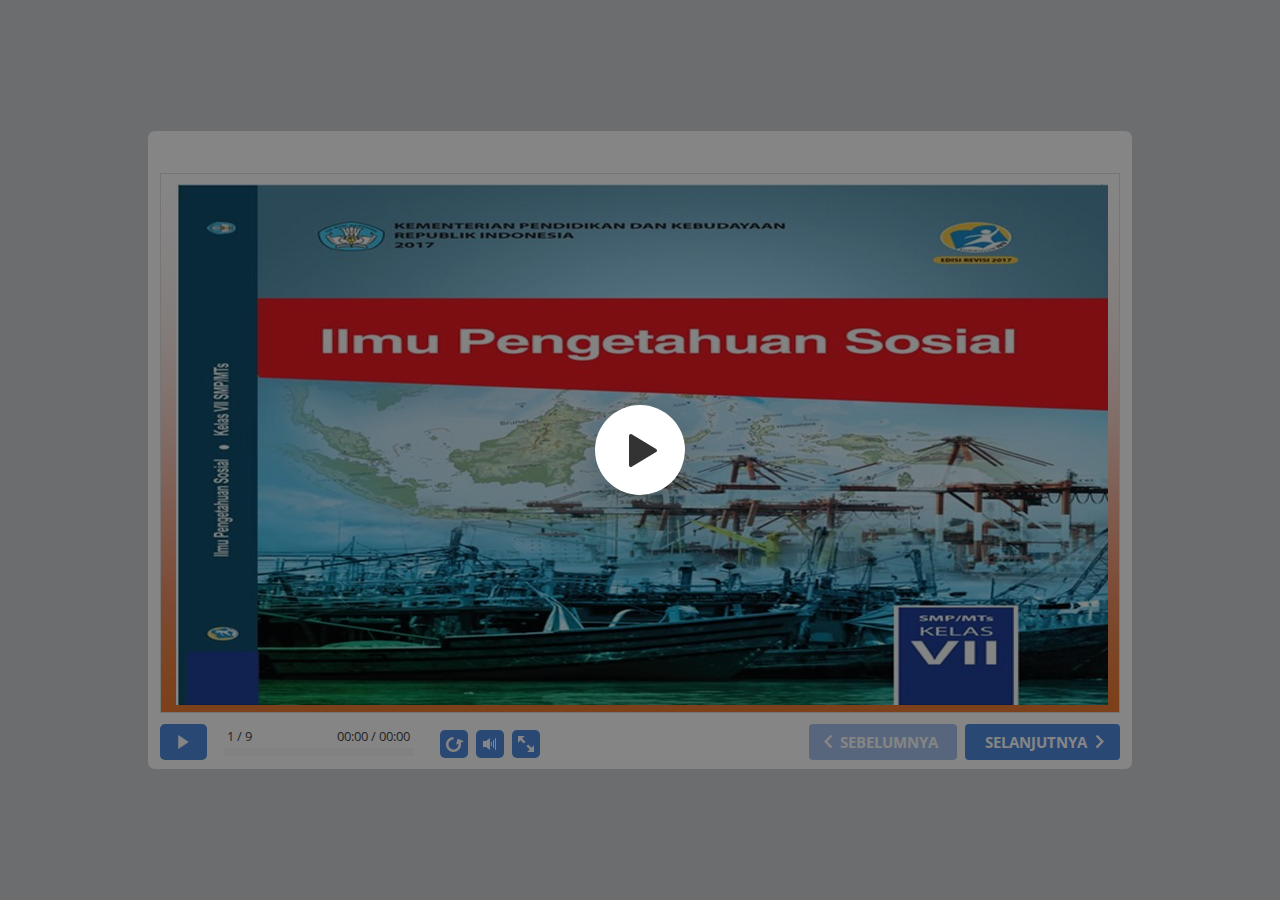
<file: index.html>
<!DOCTYPE html>
<!-- Created with iSpring --><!-- 984 614 --><!--version 9.7.9.27013 --><!--type html --><!--mainFolder ./ -->
<html style=background-color:#ced1d3;>
<head>
    <meta http-equiv="Content-Type" content="text/html;charset=utf-8"/><meta name="viewport" content="width=device-width,initial-scale=1,minimum-scale=1,maximum-scale=1,user-scalable=no"/><meta name="format-detection" content="telephone=no"/><meta name="apple-mobile-web-app-capable" content="yes"/><meta name="apple-mobile-web-app-status-bar-style" content="black"/><meta http-equiv="X-UA-Compatible" content="IE=edge"/><meta name="msapplication-tap-highlight" content="no"/><title>Tugas Lathipah PDTK TIK Day 2</title><link rel="apple-touch-icon-precomposed" href="data/apple-touch-icon.png"/><link rel="shortcut icon" type="image/ico" href="data/favicon.ico"/><style>body {background-color:#ced1d3;}#spr0_915a97ee {display:none;}</style>
    <script>

(function() {
	var userAgent = navigator.userAgent.toLowerCase();

	var useMobilePlayer = userAgent.indexOf("iemobile") < 0 && (userAgent.match(/iPhone|iPad|iPod/i) || userAgent.indexOf("android") >= 0);
	
	if (useMobilePlayer) {
		var insideMobilePlayer = userAgent.indexOf("ismobile") >= 0 || location.hash.length > 0;
		if (!insideMobilePlayer) {
			location.replace("ismplayer.html" + location.search);
		}
	}
})();

</script>
    
    <style>
		#playerView {
			position:absolute;
			-webkit-tap-highlight-color:rgba(0,0,0,0);
			-webkit-user-select:none;
			-moz-user-select:none;
			-webkit-touch-callout:none;
			-webkit-user-drag:none;
		}
		#playerView * {
			position:absolute;
		}
		#preloader {
			width: 50px;
			height: 50px;
			position: absolute;
			top: 0;
			left: 0;
			bottom: 0;
			right: 0;
			margin: auto;
			border-radius: 10px;
			background-color: rgba(0, 0, 0, 0.5);
		}

		#preloader::after {
			content: '';
			position: absolute;
			background: url([data-uri]);
			background-size: cover;
			top: 0;
			left: 0;
			bottom: 0;
			right: 0;
			animation: preloader_spin 1s infinite linear;
			-webkit-animation: preloader_spin 1s infinite linear;
		}

		@keyframes preloader_spin { 0% {transform: rotate(0deg);} 100% {transform: rotate(360deg);} }
		@-webkit-keyframes preloader_spin { 0% {-webkit-transform: rotate(0deg);} 100% {-webkit-transform: rotate(360deg);}}
    </style>
</head>
<body>
	<div id="preloader"></div>
	<script src="data/browsersupport.js?DFC09510"></script>
	<script src="data/player.js?DFC09510"></script>
    <div id="content"></div>
    <div id="spr0_915a97ee"><audio id="snd0_915a97ee" preload="none"><source src="data/sound1.mp3" type="audio/mpeg"/></audio><audio id="snd1_915a97ee" preload="none"><source src="data/sound1.mp3" type="audio/mpeg"/></audio><audio id="snd2_915a97ee" preload="none"><source src="data/sound1.mp3" type="audio/mpeg"/></audio><audio id="snd3_915a97ee" preload="none"><source src="data/sound1.mp3" type="audio/mpeg"/></audio><audio id="snd4_915a97ee" preload="none"><source src="data/sound1.mp3" type="audio/mpeg"/></audio><audio id="snd5_915a97ee" preload="none"><source src="data/sound1.mp3" type="audio/mpeg"/></audio><audio id="snd6_915a97ee" preload="none"><source src="data/sound1.mp3" type="audio/mpeg"/></audio><audio id="snd7_915a97ee" preload="none"><source src="data/sound1.mp3" type="audio/mpeg"/></audio><audio id="snd8_915a97ee" preload="none"><source src="data/sound1.mp3" type="audio/mpeg"/></audio></div>
    <script>
		(function(startup){
			function start(savedPresentationState)
			{
				var presInfo = "eNrdWg+P2siS/yotnyK9lQiLzf+5vT0Z8Mw4gOFhk2xuJ0INbqCDsb3+w2ReNNL7NPfB7pNcVdsGg5lh5l2yq0tG4U93dVV11a+qqxp/lbh0JX1tXCutVle+fttpNVpva61O+22n1my87VQ7aq8ly3Kt136USlIExFa8oiEZ0GjNfbom457VJ5beJz36QBSgWVwikoHoXrpqNyolaS1d1WvwvoA1Cy9gph/M6u1qs1JpA5W/k66UitwoSTGqycMw5hGbtcvNcnumNCty9d+BiklXXyUXXzb4Al+jIGYliUpXv4sJyfeBLBRfgaSqCHlL6oRMDItPj58eSwm1Gx5R156n9o+pqxd4R3lq+QK1/zw1bvNAvDxWpCGIE0sUOTvHxPXniXd54tbzOofn1Hiamp3R42nq5RF1+wL1/Ii6+Tz1Lj6ivrDLnZ2nThH8JHV0pHezct7aQC5tjxCMkRRKjzDu4zjNxp1TFJSkAOEiPQrUf5WWGdfHTC6yAiV0eFPqjUQdyaYRvfs5dLjN5PJndNzidHQh/GnvBYLoSumgCRPMQbtKuVKRK8m/WrPWbtbqsqCrPH4qYZIR6v/[base64]/oH4E2WPN6Ok94GqQK1C4T4w4iB2ib6lLhmCCgG7JwNvOvQ0ZB96OuyEnhtUBxXoGqZIb6scb0mcLugVil9ywIHZXpE/[base64]/8QkBvUmWuZ3ae00D5aBUaeVM1Qx17WKua56NtdVX5LrrOm7KSSMsTbsaAP1nTpRDYTjkLmfmUNDBLjPXABvxOFjEAN8y0WCYM5sCp82EDqbCJAOwbYh1IW4yi/ZzjEIFp4beWsyZ24Ub94mb4S7sIxuICUdVj2jyDny8o8QPcqF6GFy6ztHj/K66FEO0aP8pdGDlslFjzBUMXraxeipnY2e2kuiB458baL/CLirPo87Wmm0vzPuqq/DXfWAu+pfiTthmQPuEkMVcNeoFnFXP4u7+ktwN1CNd1NLNX4E5NUuIK9WU74z8mqvQ17tgLzaX4o8tEwOecJQe+S913vaaA+/ehF+jbPwa7wEfhnvZ7GHisAU7L1cazQrFaXVaDXqSvX/AybrCSJKQpnzOyhoUiB7tfj3eJcDPvAu3APQtlz7ziFRf11I1A8hUf+WIZGISG2SiNilNw3CCOLOVvpFEIi6MvCckNxzO1r/x51UbzfLzbr/5U4ia8ZX6wjGqtVGWUnGfC+EIhLGEvjz7UpWyp/91Z306y+wq2DBSBgs9vNCiFze+jVYGz34DGbE2N3PYuzu519/Sal+TbYui43Lz20cMFOXa6X9HVlJut1/muw/[base64]/[base64]/[base64]/c8zdfhu3nAd/MvxTdaJodvYSiB7xAB/gfM/dHBzfDcb5EpcsWPn5KQ8DX5DROXuOjGZe4b/kz5R5Qt9/19QPwR83/4Dn1gQRIqRxFVO4ooJE1/xDyNnBdh9zE1RPKL7fjalcRyaQSHETGpeCggRsgk4pZuVCnfe0txsQ7FolyuNFqtWrNRbyj1ktRDYQr4otFq1oWIEwL7mGAlkLWXPb8oXP7GwgWqxQMFBy34RS2Ub64FL2gxv6xG9XsZ45w+YcE5UCBv+dxz7IJitT/BS2HRQE8rVP/[base64]/usbP6yS/VT/4T9CuGmayk+pls5TEy1YuKnebpZluuyPmor1faWZTTUwr7lCJ/WCH36on8p9OPXP3mihw8BkzFA4ALfBkfPUjlZB+2WDxhlY2+dLiLqN9lFj2Q4c7mDyYS4mnj7QsKP1fj7B/gSj7ssg/3uUI9XfaPvIivEjTSkeeW8T4FCvKy6wVbigb8t2vxDySeUHg7FpybX9IFyy2vK61O73Q6W1vrNHtdjP+FB12r+zDwVl55ThebVYDlpmBfxT8s9h6gYwbzbI64OjyM9Ihtj/lqsqZoSmHaD1gYMsG23VMVtZGncOicOQfNmpCn1OJ8jsV+4yckOx7yKCFpQkJsYk3o0xU72VhX68m9qphzYdXJrjPeyWTEvkRHWqUF6FOLPD/2n7KjH3gr3MTpfBP/8vOOR23urnCy18a//CQqgAyOnCFQXJ57gZ26oYJ/WCMf6/8o4PsVb233IbAH+QmEoz1MQ1wyyNfRh4o+ofX25fp+bpd1GqWkOcI+SdrSYMMCy/PEI6foUoa3Obq79LDBiSK6WGNbGmJSmB8ELc4I3+Uea9RFlHdmarermabeGWgzddrTRzNDnUxUSx8Zs4Ha0QZ45sY294hLg4BG3MO8fbxuPFA/apOZ2dVgLXIYWTNzOh6PJpbWw7y/ZiTk29gRywkPietFJIx93wsAfIS7JAISuliAt/icOzx6EHdoBUlmXzdmIEVomw7rA936OBuOehqI0lw6d0DaImBQywWMgncvszJGk6E6yHj0ePgqJuOJZmqGBRYY346sEVaVmZeIv/Yir7hsoPdA6mx0PeuOpoaFuR/hSN78faqZwvbGdNjRJm+ItyRvrJEF2mVT5psCP/Hj1hnHvRc/MjztuA/4LMBQnfSTjXQnGgz0Zh906xbLTtg5uueeR2vCTT+AACNsR5048aN4Xizj2lG7/Zk1mqnj8awztaycFh0MPUHUHQ3HqvFxNhjdjGYd/QaFJMmUYDb9m9JofIGz6qcz1CY4aHBCT8SCemVPb1iT0WAGi7TBzNB+E3bVkh+ejY/qOarR1BroBno9+3SGCBz8XrCC/UyHB07TyQT8nnpTNwXuUemBluD+oxeTNd0xEnlkx6HsQZQDLngA4BL+jpKfgLgbp9jqjYYqeAIQZU30LjoTBXtB8FBKYiSO1l6AN/TETmBqC9boGpxP80PiIA/[base64]/cNzMSkCNwNrGYUSwFHFYxITs5JZ/IVwxZ0sPUOYwukugAUKSEy+RMFCnRvd21rEOYTqgsbtYH00DEs+jJI+JGOye93wqIV0064x+g8DAR5RHxYlRHyOvX5z4qOG1H76KKUN9r98kuQ3iLIuOfZAtKILdeUiPEPTCjntxCCOoLsSI2HtYPsfN1CCzGpauDp4K2WRxdkyt+A5OBVE3pPwgP0CBhAj6+1T/r9m1qg9EFi24jD6Ik4/aO+ouGDhpQdF6DzBnc1vMISqEGLyPIzRKE8WbNMkYPe23N+fFHmWfpwAD9QLb+tElCbj9VMunhSGen5b0ko08J2ZfTXwbc+bqjxca9aiceZVhL8p60b5fYeJ/TWBatGhw4ogMCoeEczp5izw6+kikzawAOkzrxvVxvZOWpUdExiijMzzyPKl5C9tMxJlwwGwhh52SJA/y5GWKKueU7IPWMXULc9YHNsceJyEQ4H15ShXYvZRLc4f1UQ6zdGuAChiwbrUvfR2+FR1XtnQ61DK1k5R0rNcHL3ZsAWmHb0Ragn3HW1Y87ZeBtxWjDg0zECTZ7z8vC0tVnSS8x4VTbI/Kl9suB8pLFjQ1dQLHTVc1uuIo6iJQnaM5ABHqP7DM/YEFaNrSaLGG1LwUnWGePqncetq1CmsyRU1Gg+yIS+lOmSbDJB2+OkOLpyLEpnZY87vhRSz89AQtyj6QJnU+9pgZ/[base64]/clWMAnVfQgufj4n3/+d0KWtIJpfELQJN9zIbPLsmXStENxiikB7JUksEO5u1/0qoL3PNfjInjP+dky+DynQ+2X9Ur7yP12XdJF0SK6/q+CT+Lq8fF/AZZVNco=";
				PresentationPlayer.start(presInfo, "content", "playerView", onPlayerInit, savedPresentationState);
				function onPlayerInit(player)
				{
					(player);

					var preloader = document.getElementById("preloader");
					preloader.parentNode.removeChild(preloader);
				}
			}

			if (startup)
				startup(start);
			else
				start();
		})();
    </script>
</body>
</html>
</file>
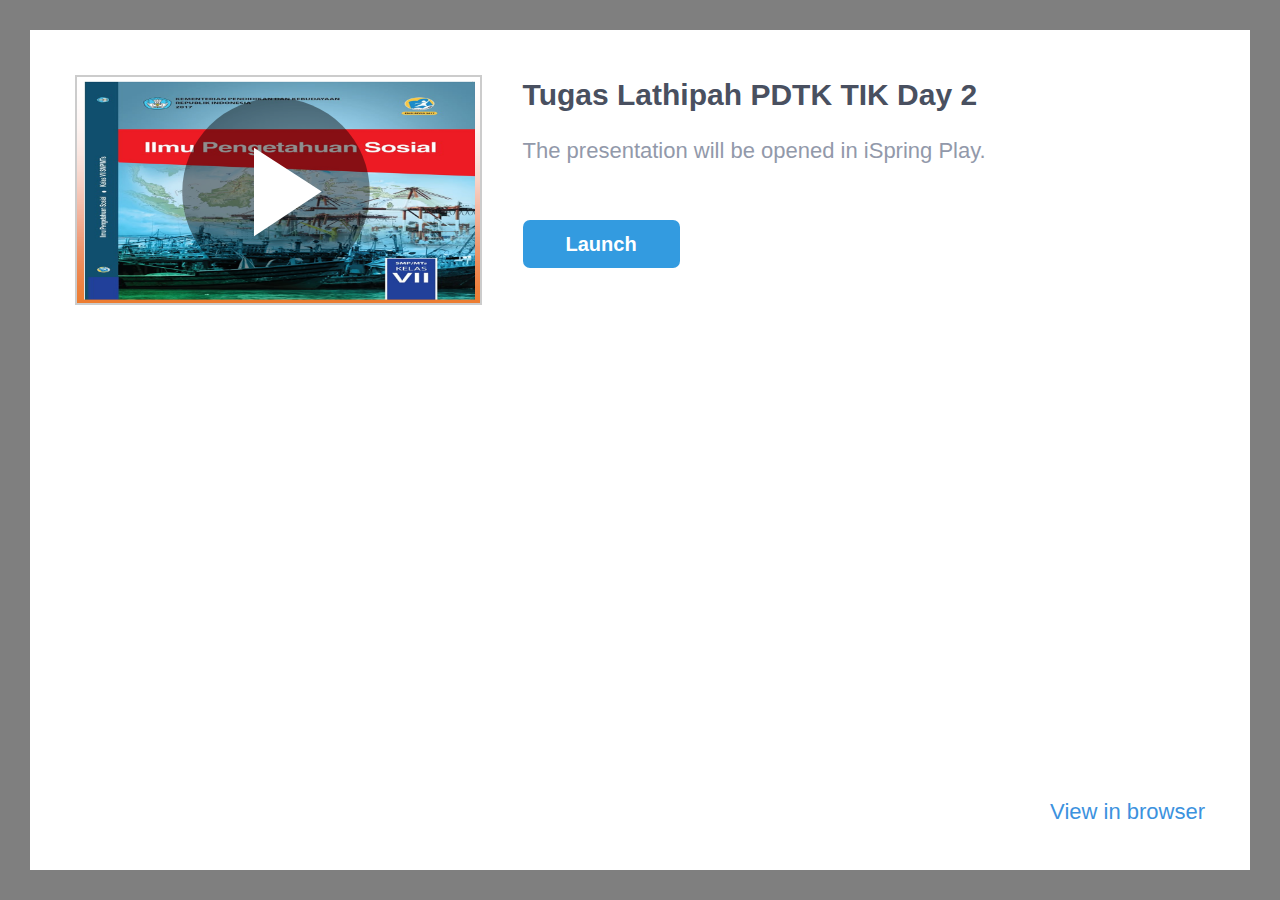
<file: ismplayer.html>
﻿<!DOCTYPE html>
<html>
<head>


	<meta http-equiv="Content-Type" content="text/html;charset=utf-8"/>
	<meta name="viewport" content="width=device-width, initial-scale=1"/>
	<meta name="format-detection" content="telephone=no"/>
	<!-- <meta name="apple-itunes-app" content="app-id=642452385, app-argument="/> -->
	<title>Tugas Lathipah PDTK TIK Day 2</title>
	<link rel="stylesheet" type="text/css" href="data/ismplayer/style.css"/>
	<link rel="stylesheet" type="text/css" href="data/ismplayer/style_mini.css" media="only screen and (max-device-width: 605px), only screen and (max-device-height: 605px)" />
</head>
<body>
	<script>
		var isIpad = navigator.userAgent.match(/iPhone|iPad|iPod/i);
		document.body.className = isIpad ? "ipad" : "android";
		// ios7 scroll fix
		if (isIpad) {
		
			if (window.innerHeight != document.documentElement.clientHeight) {
				var fixViewportHeight = function() {
					document.documentElement.style.height = window.innerHeight + "px";
				};

				window.addEventListener("orientationchange", fixViewportHeight, false);
				fixViewportHeight();
			}
			
			var forceRedraw = function() {
				var origDisplay = document.body.style.display;
				document.body.style.display = 'none';
				document.body.offsetHeight;
				document.body.style.display = origDisplay;
			};
				
			window.addEventListener("resize", forceRedraw, false);
		}
	</script>

	<div class="mainLayer">
		<div class="launcher">
			<img class="preview" src="data/ismplayer/preview.png"></img>
			<a class="btnPlay" id="btnPlay"></a>
		</div>
		<div class="info">
			<h1>Tugas Lathipah PDTK TIK Day 2</h1>
			<p id="launchDesc">The presentation will be opened in iSpring Play.</p>
			<p id="launchDescWithVideo">The presentation contains video narration. 
To view with video, use iSpring Play.</p>
			<p id="downloadAppDesc" class="hidden">To view this presentation, download the free iOS application iSpring Play.</p>
			<div class="buttons">
				<a id="btnOpenInApp" class="text_button" href="#" ontouchstart="">
					Launch
				</a>
				<a id="btnDownloadApp" class="app_store hidden" href="#"></a>
			</div>
		</div>
		<div class="bottom_area" id="bottomAreaNormal">
			<a href="#" id="btnOpenInBrowser">View in browser</a>
			<a href="#" id="btnOpenInBrowserWithoutVideo">View in browser without video</a>
		</div>
	</div>

<script>
	var IOS_APP_SCHEME = "ismobile";
	var IOS_STORE_URL = "https://itunes.apple.com/us/app/ispring-mobile/id642452385?mt=8";

	var ANDROID_APP_SCHEME = "ismobile";
	var ANDROID_APP_PACKAGE = "com.ispringsolutions.mplayer";

	var appMeta = document.querySelector("meta[name='apple-itunes-app']");
	if(appMeta) {
		appMeta.setAttribute('content', appMeta.getAttribute('content') + getBasePath());
	}

	function $(id) {
		return document.getElementById(id);
	}

	function show(element, visible) {
		if (visible) {
			element.className = element.className.replace(/hidden/g, '');
		} else {
			element.className += ' hidden';
		}
	}

	function now() {
		return +new Date();
	}

	function createEmptyIframe() {
		var iframe = document.createElement("iframe");
		iframe.style.border = "none";
		iframe.style.width = "1px";
		iframe.style.height = "1px";

		return iframe;
	}

	function strEndsWith(str, suffix) {
		var l = str.length - suffix.length;
		return l >= 0 && str.indexOf(suffix, l) == l;
	}

	function getBasePath() {
		var params = location.search || "";
		var host = location.host;

		// remove file name from url
		var path = location.pathname.split("/");
		path.length = path.length - 1;

		return host + path.join("/") + "/" + params;
	}

	function getIspringPlayUrl() {
		var ispringPlayUrl = decodeURIComponent((window.location.search.match(/(\?|&)ispringPlayUrl\=([^&]*)/)||['','',''])[2]);
		return ispringPlayUrl.length > 0 ? ispringPlayUrl : getBasePath();
	}

	function showDownloadButton(showDownload) 
	{
		show($("launchDesc"), !showDownload);
		show($("launchDescWithVideo"), !showDownload);
		show($("btnOpenInApp"), !showDownload);

		show($("downloadAppDesc"), showDownload);
		show($("btnDownloadApp"), showDownload);
	}

	function getIOSVersion() {
		if((/iphone|ipod|ipad/gi).test(navigator.platform)) { 
			var versionString = navigator.appVersion.substr(navigator.appVersion.indexOf(' OS ')+4); 
			versionString = versionString.substr(0, versionString.indexOf(' ')); 
			versionString = versionString.replace(/_/g, '.'); 
			return versionString; 
		}
		return '';
	}

	function getIOSMajorVersion() {
		var version = getIOSVersion();
		if(version == ''){
			return 0;
		}
		var dotIndex = version.indexOf('.');
		if(dotIndex <= 0){
			return Number(version);
		}
		return Number(version.substr(0, dotIndex));
	}

	var IosLauncher = function() {
		function startApp(redirectToStore) {

			var launchUrl = IOS_APP_SCHEME + "://" + getIspringPlayUrl();
			if(getIOSMajorVersion() >= 9) {
				// iframe using method doesn't work since iOS 9
				setTimeout(function() {
					onAppStartFailed(redirectToStore)
				}, 2718);
				window.top.location.replace(launchUrl);
			} else {
				var launchTime = now();
				setTimeout(function() {
					document.body.removeChild(iframe);
					
					if (now() - launchTime < 1500) {
						onAppStartFailed(redirectToStore);
					}
				}, 1000);
				var iframe = createEmptyIframe();
				iframe.src = launchUrl;
				document.body.appendChild(iframe);
			}
		}

		function onAppStartFailed(redirectToStore) {
			if (redirectToStore) {
				location.replace(IOS_STORE_URL);
			} else {
				showDownloadButton(true);
			}
		}

		document.addEventListener("visibilitychange", function(event) {
			if (!window.document.hidden)
			{
				show($("launchDesc"), true);
				show($("launchDescWithVideo"), true);
				show($("btnOpenInApp"), true);

				show($("downloadAppDesc"), false);
				show($("btnDownloadApp"), false);
			}
		});

		this.launch = function(redirectToStore /* = true */) {
			redirectToStore = (redirectToStore == undefined ? true : redirectToStore);

			setTimeout(function() {
				startApp(redirectToStore);
			}, 50);

			return false;
		};
	};

	var AndroidLauncher = function() {
		function pageIsHidden() {
			return document.hidden || document.mozHidden || document.webkitHidden;
		}

		function launchFromLink() {
			var href = "intent://" + getIspringPlayUrl() + "#Intent;" +
					"scheme=" + ANDROID_APP_SCHEME + ";" +
					"package=" + ANDROID_APP_PACKAGE + ";" +
					"end";
			var target = "_top";
			
			$("btnOpenInApp").href = href;
			$("btnOpenInApp").target = target;
			
			$("btnPlay").href = href;
			$("btnPlay").target = target;

			return true;
		}

		function launchFromIframe() {
			var onIframeLoaded = function(redirectToMarket) {
				document.body.removeChild(iframe);

				if (redirectToMarket) {
					location.assign("market://details?id=" + ANDROID_APP_PACKAGE);
				}
			};

			var iframe = createEmptyIframe();
			if (navigator.userAgent.indexOf('Firefox') > 0) {
				var loadStartTime = now();
				setTimeout(function() {
					var appStarted = pageIsHidden() || now() - loadStartTime > 400;
					onIframeLoaded(!appStarted);
				}, 200);
			} else {
				iframe.onload = function() {
					onIframeLoaded(true);
				};
			}

			iframe.src = ANDROID_APP_SCHEME + "://" + getIspringPlayUrl();
			document.body.appendChild(iframe);

			return false;
		}

		function isIntentUrlSupported() {
			var userAgent = navigator.userAgent;

			var matches = userAgent.match(/Chrome\/(\d+)/);
			if (!matches) {
				return false;
			}

			if (/OPR\/\d+/.test(userAgent) ||     // Opera
				/Version\/\d+/.test(userAgent)) { // or Dolphin
				return false;
			}

			var version = parseInt(matches[1]);
			return version >= 25;
		}

		this.launch = function() {
			return isIntentUrlSupported()
				? launchFromLink() : launchFromIframe();
		};
	};

	var launcher = isIpad ? new IosLauncher() : new AndroidLauncher();
	
	$("btnPlay").onclick = function() {
		return launcher.launch(false);
	};

	$("btnOpenInApp").onclick = function() {
		return launcher.launch(false);
	};

	$("btnDownloadApp").onclick = function() {
		this.href = IOS_STORE_URL;
		return true;
	};

	var openInBrowserCallback = function() {
		var basePath = getBasePath();
		var params = '';
		var parts = basePath.split('?');
		if(parts.length == 2)
		{
			basePath = parts[0];
			params = '?' + parts[1];
		}
		this.href = "//" + basePath + 'index.html' + params + "#inbrowser";
		return true;
	};

	$("btnOpenInBrowser").onclick = openInBrowserCallback;
	$("btnOpenInBrowserWithoutVideo").onclick = openInBrowserCallback;



</script>

<script>
	var isIphone = navigator.userAgent.match(/iPhone/i);
	var hasVideo = false;
	
	if (isIphone && hasVideo && getIOSMajorVersion() < 10)
	{
		document.getElementById("launchDesc").style.display = "none";
		document.getElementById("btnOpenInBrowser").style.display = "none";
	}
	else
	{
		document.getElementById("launchDescWithVideo").style.display = "none";
		document.getElementById("btnOpenInBrowserWithoutVideo").style.display = "none";
	}
</script>
</body>
</html>
</file>
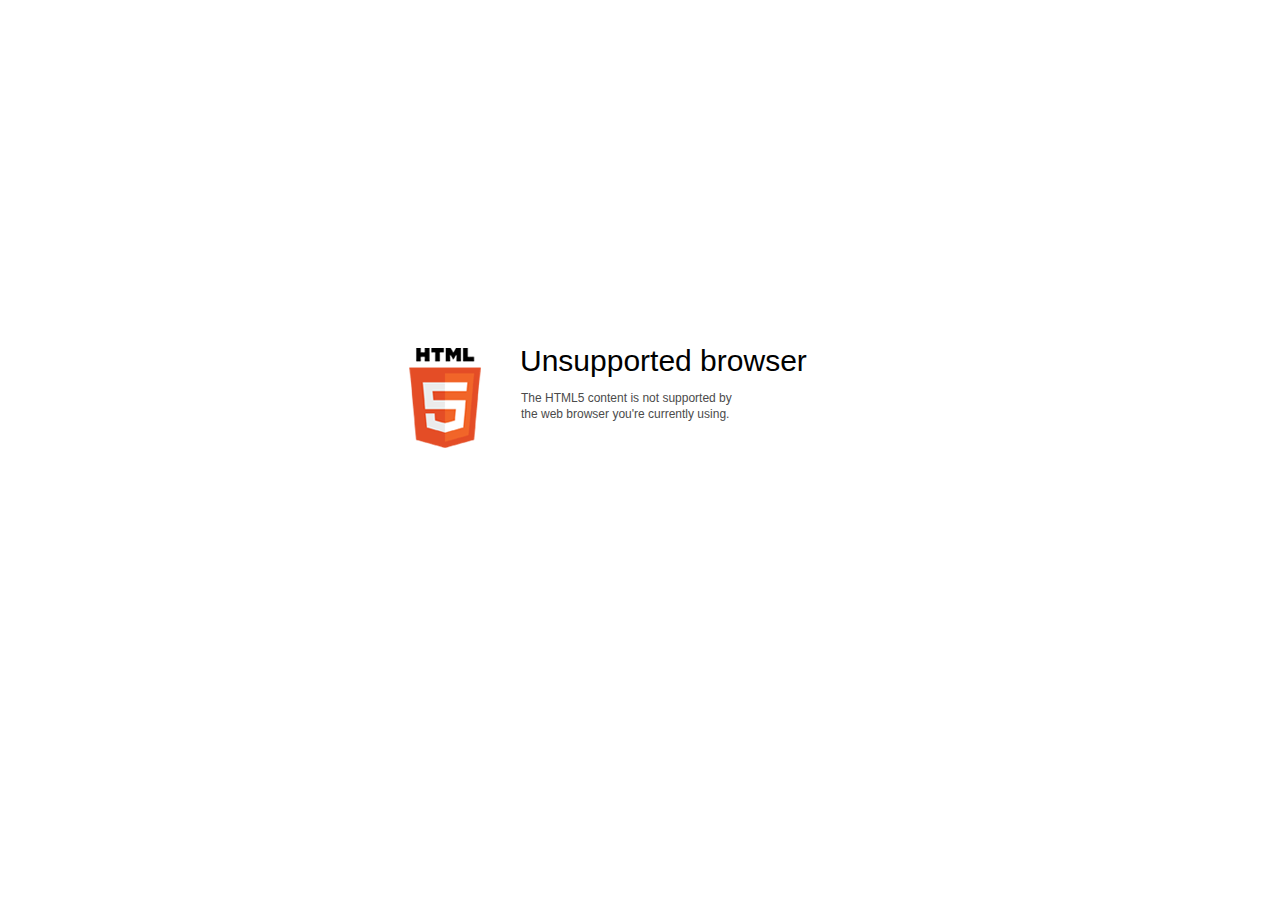
<file: data/html5-unsupported.html>
﻿<html>
<head>
    <meta http-equiv="Content-Type" content="text/html;charset=utf-8"/>
    <meta name="viewport" content="width=device-width,initial-scale=1,maximum-scale=1">
    <meta name="format-detection" content="telephone=no">
    <meta name="apple-mobile-web-app-capable" content="yes">
    <meta name="apple-mobile-web-app-status-bar-style" content="black">
    <meta http-equiv="X-UA-Compatible" content="IE=edge">
    <meta name="msapplication-tap-highlight" content="no" />
    <title>Update your Web browser</title>
    <style>
        body {
            background: #fff;
        }

        .container {
            background: url(html5.png) no-repeat;
            position: absolute;
            width: 405px;
            height: 100px;

            top: 50%;
            margin-top: -102px;
            left: 50%;
            margin-left: -231px;
        }

        .title {
            left: 111px;
            width: 290px;
            height: 20px;
            font-family: Arial;
            font-size: 30px;
            color: #000;
            position: absolute;
            line-height: 28px;
            top: -1px;
        }
        
        .message {
            font-family: Arial;
            font-size: 12px;
            color: #4b4b4b;
            line-height: 16px;
            padding-top: 15px;
            padding-left: 1px;
        }
    </style>
</head>
<body>
<div class="container" id="container">
    <div class="title">Unsupported browser
        <div class="message">The HTML5 content is not supported by<br>the web browser you're currently using.</div>
    </div>
</div>
</div>
</body>
</html>
</file>
<file: data/ismplayer/style.css>
html, body {
	margin: 0;
	padding: 0;
	height: 100%;
}

body {
	background: #7F7F7F;
	box-sizing: border-box;
	font-family: Helvetica;
	overflow: hidden;
}

.hidden {
	display: none !important;
}

.mainLayer {
	background: white;
	position: absolute;
	left: 30px;
	top: 30px;
	right: 30px;
	bottom: 30px;
}

.mainLayer .launcher .preview {
	border: 2px solid rgba(0, 0, 0, 0.2);
}

.mainLayer .launcher .btnPlay {
	display: block;
	position: absolute;
	left: 0px;
	top: 0px;
	width: 100%;
	height: 100%;
	background: url('play.svg') center no-repeat;
}

.mainLayer .launcher .btnPlay {
	background-size: 80% 80%;
}

.mainLayer .info {
	pointer-events: none;
}

.mainLayer .info > h1 {
	font-size: 30px;
	font-weight: bold;
	color: #495060;
}

.mainLayer .info > p {
	font-size: 22px;
	font-weight: lighter;
	color: #9299AA;
}

.mainLayer .info .buttons {
	pointer-events: all;
}

#btnOpenInApp {
	display: inline-block;
	width: 157px;
	height: 48px;
	background: #339BE0;
	border-radius: 7px;
	color: white;
	text-decoration: none;
	text-align: center;
	line-height: 48px;
	font-size: 20px;
	font-weight: bold;
}

#btnDownloadApp {
	display: inline-block;
	width: 169px;
	height: 50px;
	background: url('app_store2x.png');
	background-size: contain;
}

#btnOpenInBrowser, #btnOpenInBrowserWithoutVideo {
	font-size: 22px;
	font-weight: lighter;
	color: #3C92DE;
	text-decoration: none;
}

@media (orientation: portrait) {

	.mainLayer .launcher {
		width: 80%;
		position: relative;
		margin: 40px auto;
	}

	.mainLayer .launcher .preview {
		max-width: 100%;
		max-height: 206px;
		display: block;
		margin: 0 auto;
	}

	.mainLayer .info {
		position: relative;
		margin-left: 40px;
		margin-right: 40px;
		text-align: center;
	}

	.mainLayer .info > h1 {
		margin-top: 65px;
		margin-bottom: 0;
	}

	#launchDesc {
		margin-top: 33px;
	}

	#downloadAppDesc {
		margin-top: 33px;
	}

	.mainLayer .info .buttons {
		margin-top: 50px;
	}

	.mainLayer .bottom_area {
		position: absolute;
		bottom: 52px;
		left: 40px;
		right: 40px;
		text-align: center;
	}

}

@media (orientation: landscape) {

	.mainLayer .launcher {
		position: relative;
		max-width: 33%;
		float: left;
		margin: 45px;
		margin-bottom: 9999px;
	}
	
	.mainLayer .launcher .preview {
		max-width: 100%;
		max-height: 400px;
	}

	.mainLayer .info {
		position: relative;
		white-space: pre-wrap;
		margin-right: 45px;
	}

	.mainLayer .info > h1 {
		margin-top: 12px;
		margin-bottom: 0;
	}

	.mainLayer .info .buttons {
		white-space: normal;
		margin-top: -38px;
	}

	#launchDesc {
		margin-top: -10px;
	}

	#downloadAppDesc {
		margin-top: -28px;
	}

	#btnDownloadApp {
		margin-top: 18px;
	}

	.mainLayer .bottom_area {
		position: absolute;
		bottom: 45px;
		right: 45px;
	}

}
</file>
<file: data/ismplayer/style_mini.css>
.mainLayer {
	left: 0px;
	top: 0px;
	right: 0px;
	bottom:0px;
}

.mainLayer .info > h1 {
	font-size: 24px;
	line-height: 27px;
	max-height: 81px;
	overflow: hidden;
}

.mainLayer .info > p {
	font-size: 18px;
}

#btnOpenInBrowser, #btnOpenInBrowserWithoutVideo {
	font-size: 18px;
}

@media (orientation: portrait) {

	.mainLayer .launcher {
		width: 80%;
		position: relative;
		margin: 20px auto;
	}

	.mainLayer .launcher .preview {
		max-width: 100%;
		max-height: 155px;
		display: block;
		margin: 0 auto;
	}

	.mainLayer .info {
		position: relative;
		margin-left: 20px;
		margin-right: 20px;
		text-align: center;
	}

	.mainLayer .info > h1 {
		margin-top: 24px;
		margin-bottom: 0;
	}

	#launchDesc {
		margin-top: 16px;
	}

	#downloadAppDesc {
		margin-top: 16px;
	}

	.mainLayer .info .buttons {
		margin-top: 20px;
	}

	.mainLayer .bottom_area {
		position: absolute;
		bottom: 20px;
		left: 20px;
		right: 20px;
		text-align: center;
	}

}

@media (max-height : 400px) and (orientation : portrait) {
	
	.mainLayer .launcher .preview {
		max-height: 100px;
	}
	
	.mainLayer .info > h1 {
		font-size: 22px;
		line-height: 25px;
		max-height: 50px;
	}
	
	.mainLayer .info > p {
		font-size: 16px;
	}

	#btnOpenInBrowser {
		font-size: 16px;
	}
	
	.mainLayer .info > h1 {
		margin-top: 18px;
		margin-bottom: 0;
	}
	
	#launchDesc {
		margin-top: 12px;
	}

	#downloadAppDesc {
		margin-top: 12px;
	}

	.mainLayer .info .buttons {
		margin-top: 16px;
	}
}

@media (orientation: landscape) {

	.mainLayer .launcher  {
		max-width: 33%;
	}
	
	.mainLayer .launcher .preview {
		max-width: 100%;
		max-height: 200px;
	}

	.mainLayer .launcher {
		position: relative;
		float: left;
		margin: 20px;
		margin-bottom: 9999px;
	}

	.mainLayer .info {
		position: relative;
		white-space: pre-wrap;
		margin-right: 20px;
	}

	.mainLayer .info > h1 {
		margin-top: -18px;
		margin-bottom: 0;
	}

	.mainLayer .info .buttons {
		white-space: normal;
		margin-top: -48px;
	}

	#launchDesc {
		margin-top: -20px;
	}

	#launchDescWithVideo {
		margin-top: -40px;
	}

	#downloadAppDesc {
		margin-top: -38px;
	}

	#btnDownloadApp {
		margin-top: 18px;
	}

	.mainLayer .bottom_area {
		position: absolute;
		bottom: 20px;
		right: 20px;
	}

}
</file>
